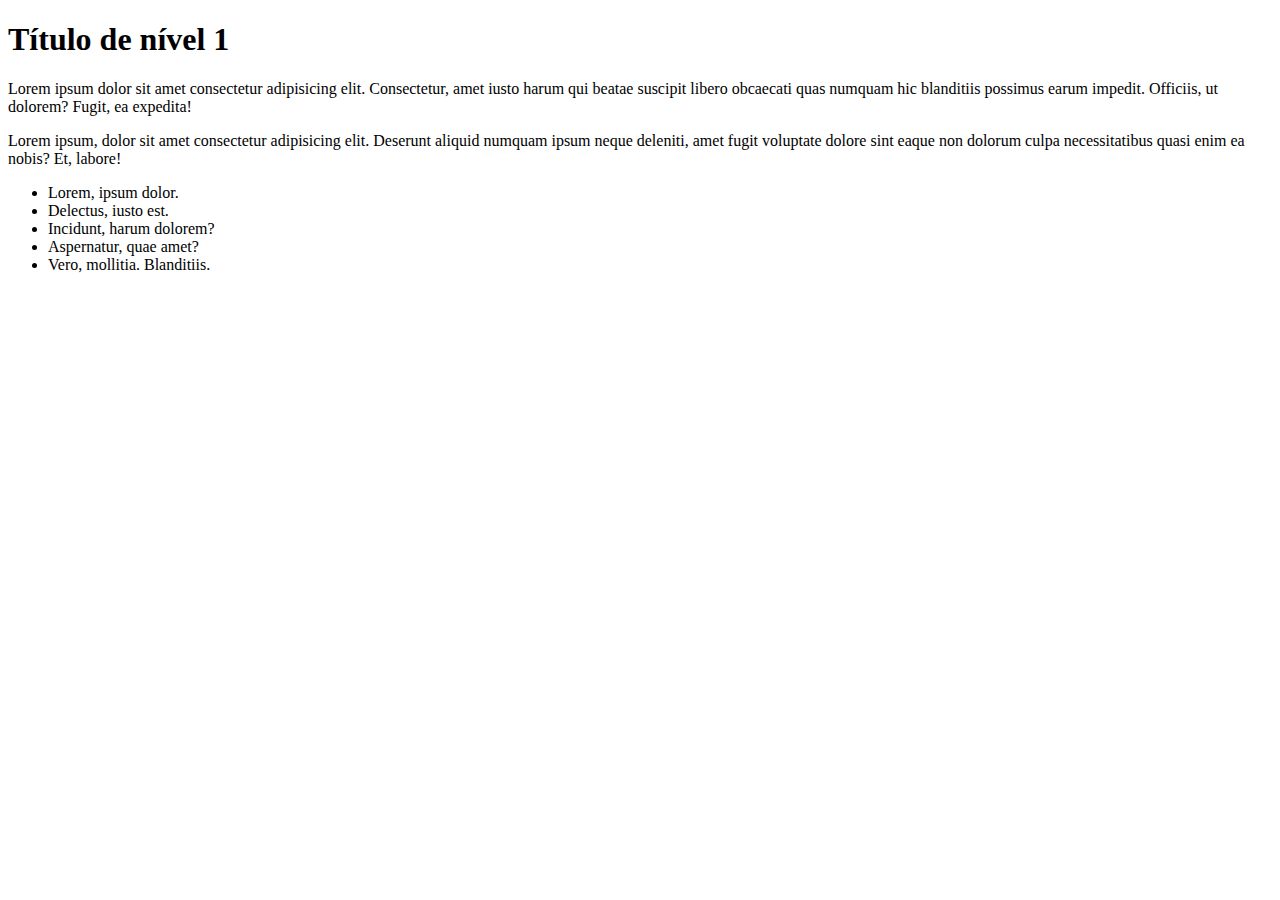
<file: index.html>
<!DOCTYPE html>
<html lang="en">
  <head>
    <meta charset="UTF-8" />
    <meta http-equiv="X-UA-Compatible" content="IE=edge" />
    <meta name="viewport" content="width=device-width, initial-scale=1.0" />
    <title>Document</title>
  </head>
  <body>
    <h1>Título de nível 1</h1>
    <p>
      Lorem ipsum dolor sit amet consectetur adipisicing elit. Consectetur, amet
      iusto harum qui beatae suscipit libero obcaecati quas numquam hic
      blanditiis possimus earum impedit. Officiis, ut dolorem? Fugit, ea
      expedita!
    </p>
    <p>
      Lorem ipsum, dolor sit amet consectetur adipisicing elit. Deserunt aliquid
      numquam ipsum neque deleniti, amet fugit voluptate dolore sint eaque non
      dolorum culpa necessitatibus quasi enim ea nobis? Et, labore!
    </p>
    <ul>
      <li>Lorem, ipsum dolor.</li>
      <li>Delectus, iusto est.</li>
      <li>Incidunt, harum dolorem?</li>
      <li>Aspernatur, quae amet?</li>
      <li>Vero, mollitia. Blanditiis.</li>
    </ul>
  </body>
</html>
</file>
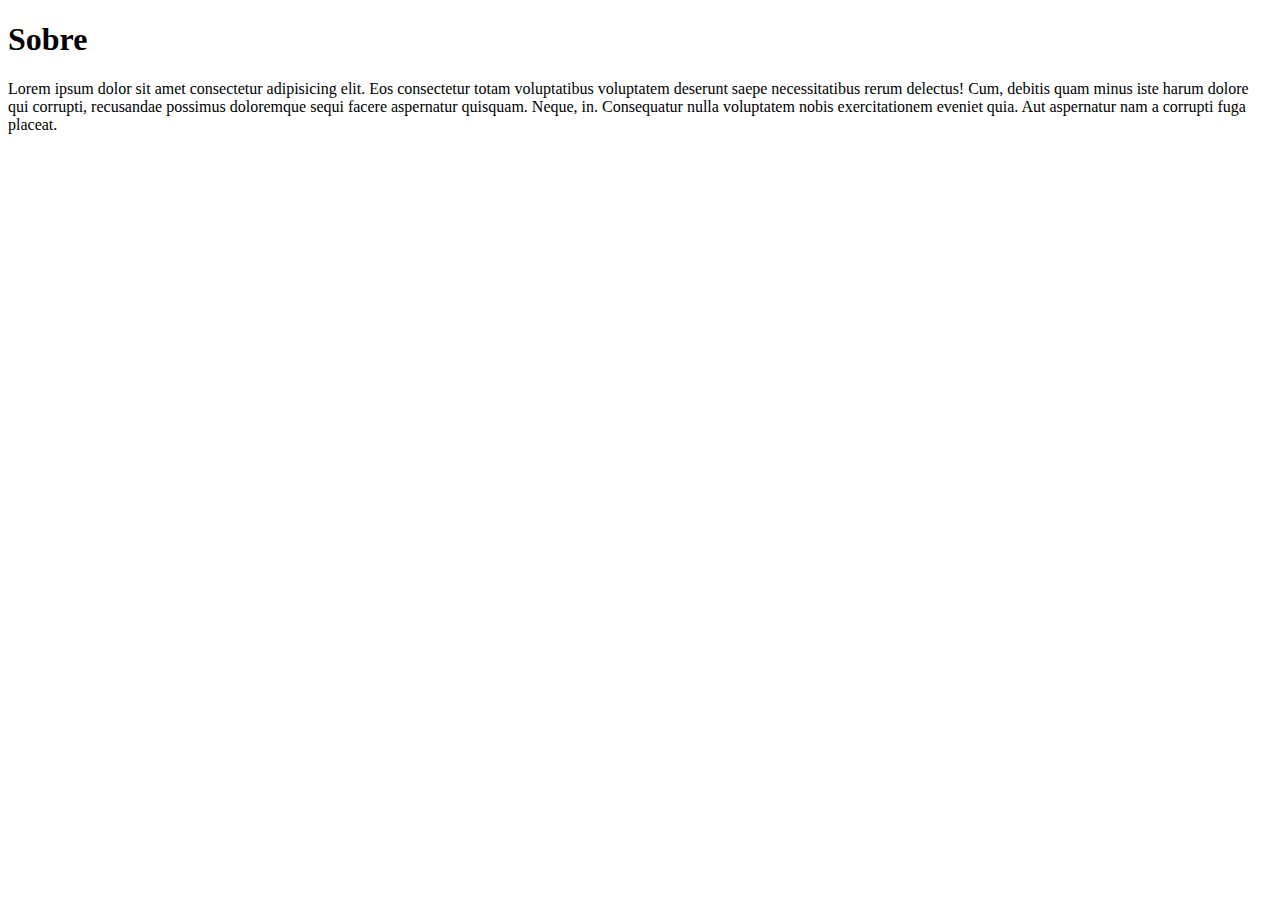
<file: about.html>
<!DOCTYPE html>
<html lang="en">
  <head>
    <meta charset="UTF-8" />
    <meta http-equiv="X-UA-Compatible" content="IE=edge" />
    <meta name="viewport" content="width=device-width, initial-scale=1.0" />
    <title>Sobre</title>
  </head>
  <body>
    <h1>Sobre</h1>
    <p>
      Lorem ipsum dolor sit amet consectetur adipisicing elit. Eos consectetur
      totam voluptatibus voluptatem deserunt saepe necessitatibus rerum
      delectus! Cum, debitis quam minus iste harum dolore qui corrupti,
      recusandae possimus doloremque sequi facere aspernatur quisquam. Neque,
      in. Consequatur nulla voluptatem nobis exercitationem eveniet quia. Aut
      aspernatur nam a corrupti fuga placeat.
    </p>
  </body>
</html>
</file>
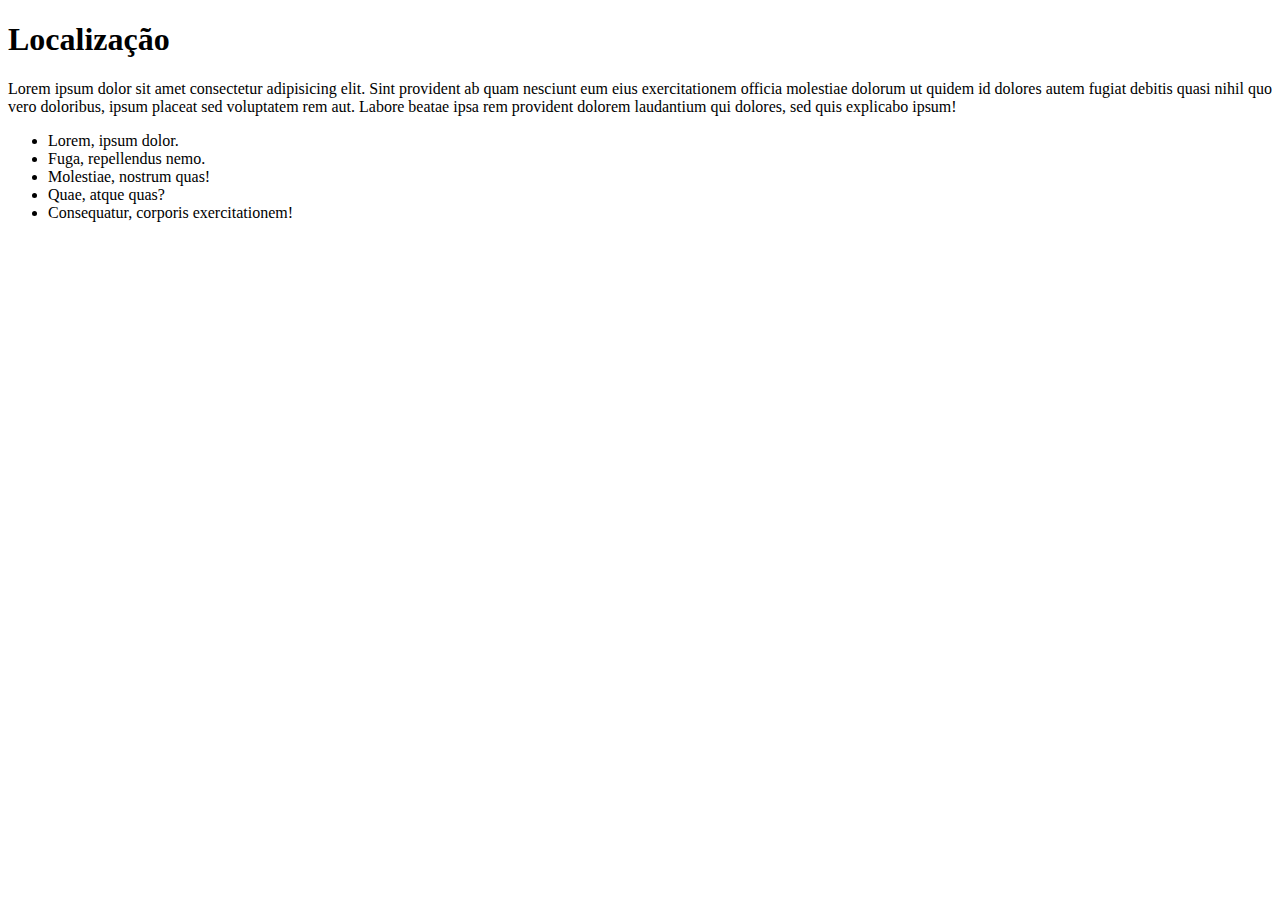
<file: address.html>
<!DOCTYPE html>
<html lang="en">
  <head>
    <meta charset="UTF-8" />
    <meta http-equiv="X-UA-Compatible" content="IE=edge" />
    <meta name="viewport" content="width=device-width, initial-scale=1.0" />
    <title>Localização</title>
  </head>
  <body>
    <h1>Localização</h1>
    <p>
      Lorem ipsum dolor sit amet consectetur adipisicing elit. Sint provident ab
      quam nesciunt eum eius exercitationem officia molestiae dolorum ut quidem
      id dolores autem fugiat debitis quasi nihil quo vero doloribus, ipsum
      placeat sed voluptatem rem aut. Labore beatae ipsa rem provident dolorem
      laudantium qui dolores, sed quis explicabo ipsum!
    </p>
    <ul>
      <li>Lorem, ipsum dolor.</li>
      <li>Fuga, repellendus nemo.</li>
      <li>Molestiae, nostrum quas!</li>
      <li>Quae, atque quas?</li>
      <li>Consequatur, corporis exercitationem!</li>
    </ul>
  </body>
</html>
</file>
